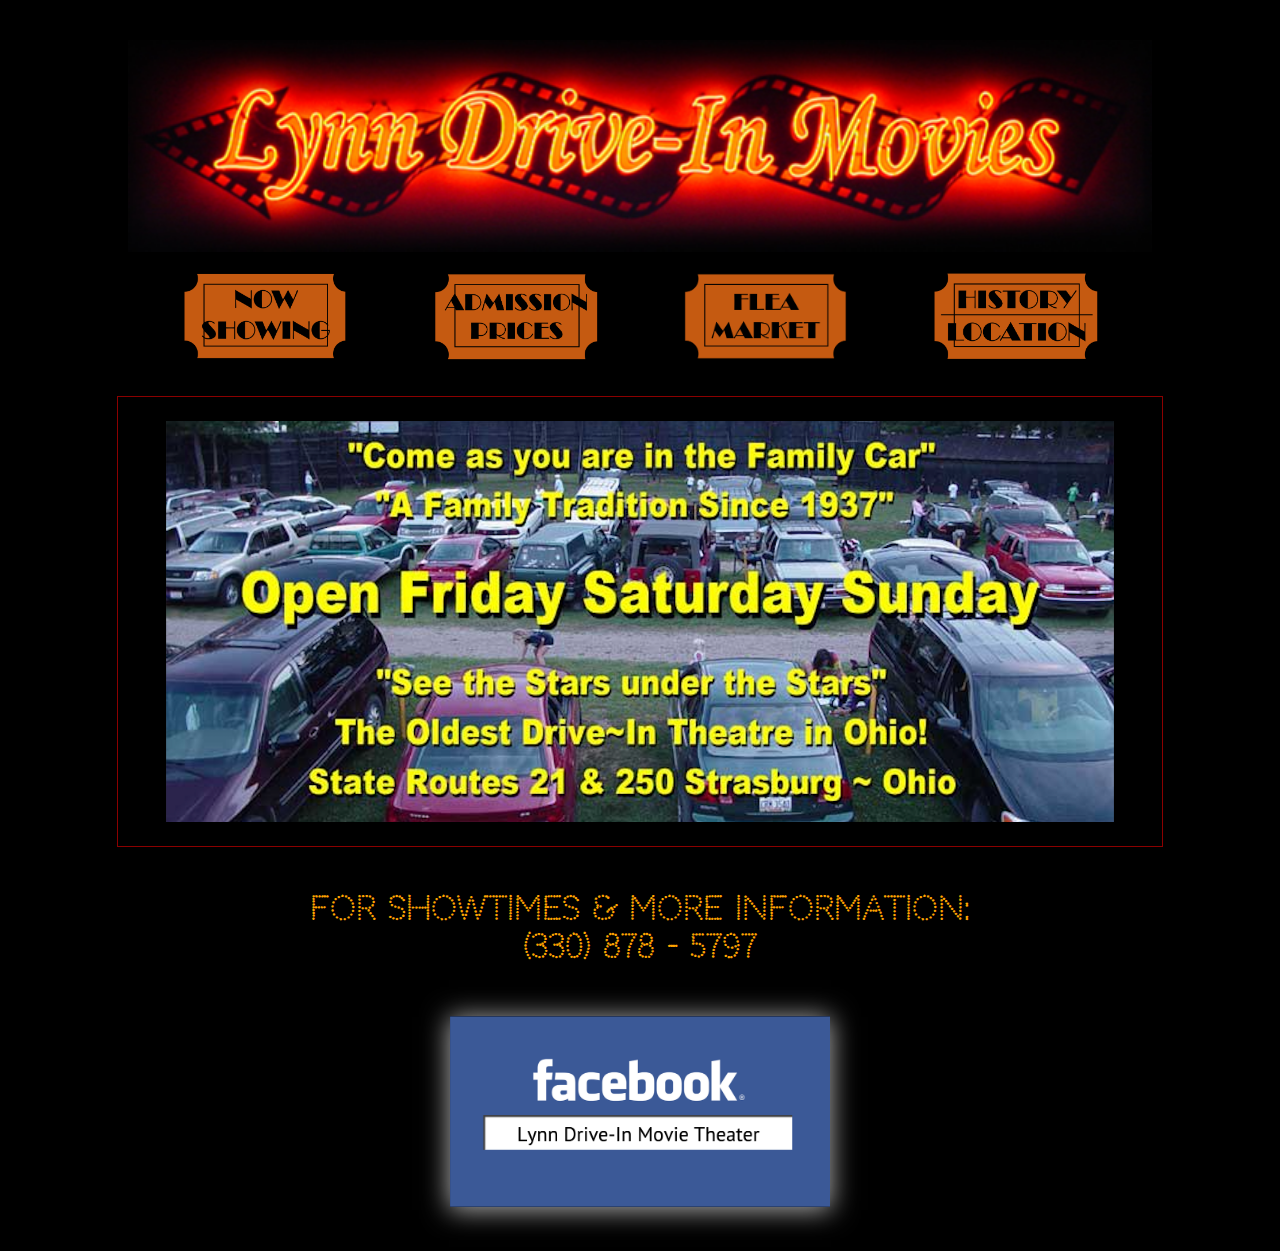
<file: index.html>
<!DOCTYPE html>
<html>
    <head>
        <meta charset="utf-8">
        
        <title>Lynn Drive In!</title>
        <link rel="shortcut icon" type="image/png" href="/img/favicon.ico"/>
    
        <!-- stylesheet -->
        <link rel="stylesheet" href="css/main.css">
        
        <!-- fonts -->
        <link rel="preconnect" href="https://fonts.gstatic.com">
        <link href="https://fonts.googleapis.com/css2?family=Codystar&display=swap" rel="stylesheet"> 
        <link href="https://fonts.googleapis.com/css2?family=PT+Sans&display=swap" rel="stylesheet"> 
    </head>
    
    <header>
        <a href="index.html">
            <img src="img/lynn%20header.jpg" alt="Lynn Drive In | Home"/>
        </a>
    </header>
    
    <body>
        <div class="navbar"> <!-- "NAVBAR" -->
            <a href="now-showing.html"><img src="img/nav/now-showing.png"></a>
            <a href="prices.html"><img src="img/nav/prices.png"></a>
            <a href="flea-market.html"><img src="img/nav/flea-market.png"></a>
            <a href="location-history.html"><img src="img/nav/history-location.png"></a>
        </div>
        
        <div class="welcome">
            <img src="img/welcome.png" class="image">
        </div>
        
        <div>
            <h1>
                For Showtimes &amp; More Information: <br/> <a href="tel:3308785797">(330) 878 - 5797</a>
            </h1>
            <a href="https://www.facebook.com/Lynn-Drive-In-Movie-Theatre-108622815841016/">
                <img class="facebook" src="img/lynn-movies-fb.png">
            </a>
        </div>
    </body>

</html>
</file>
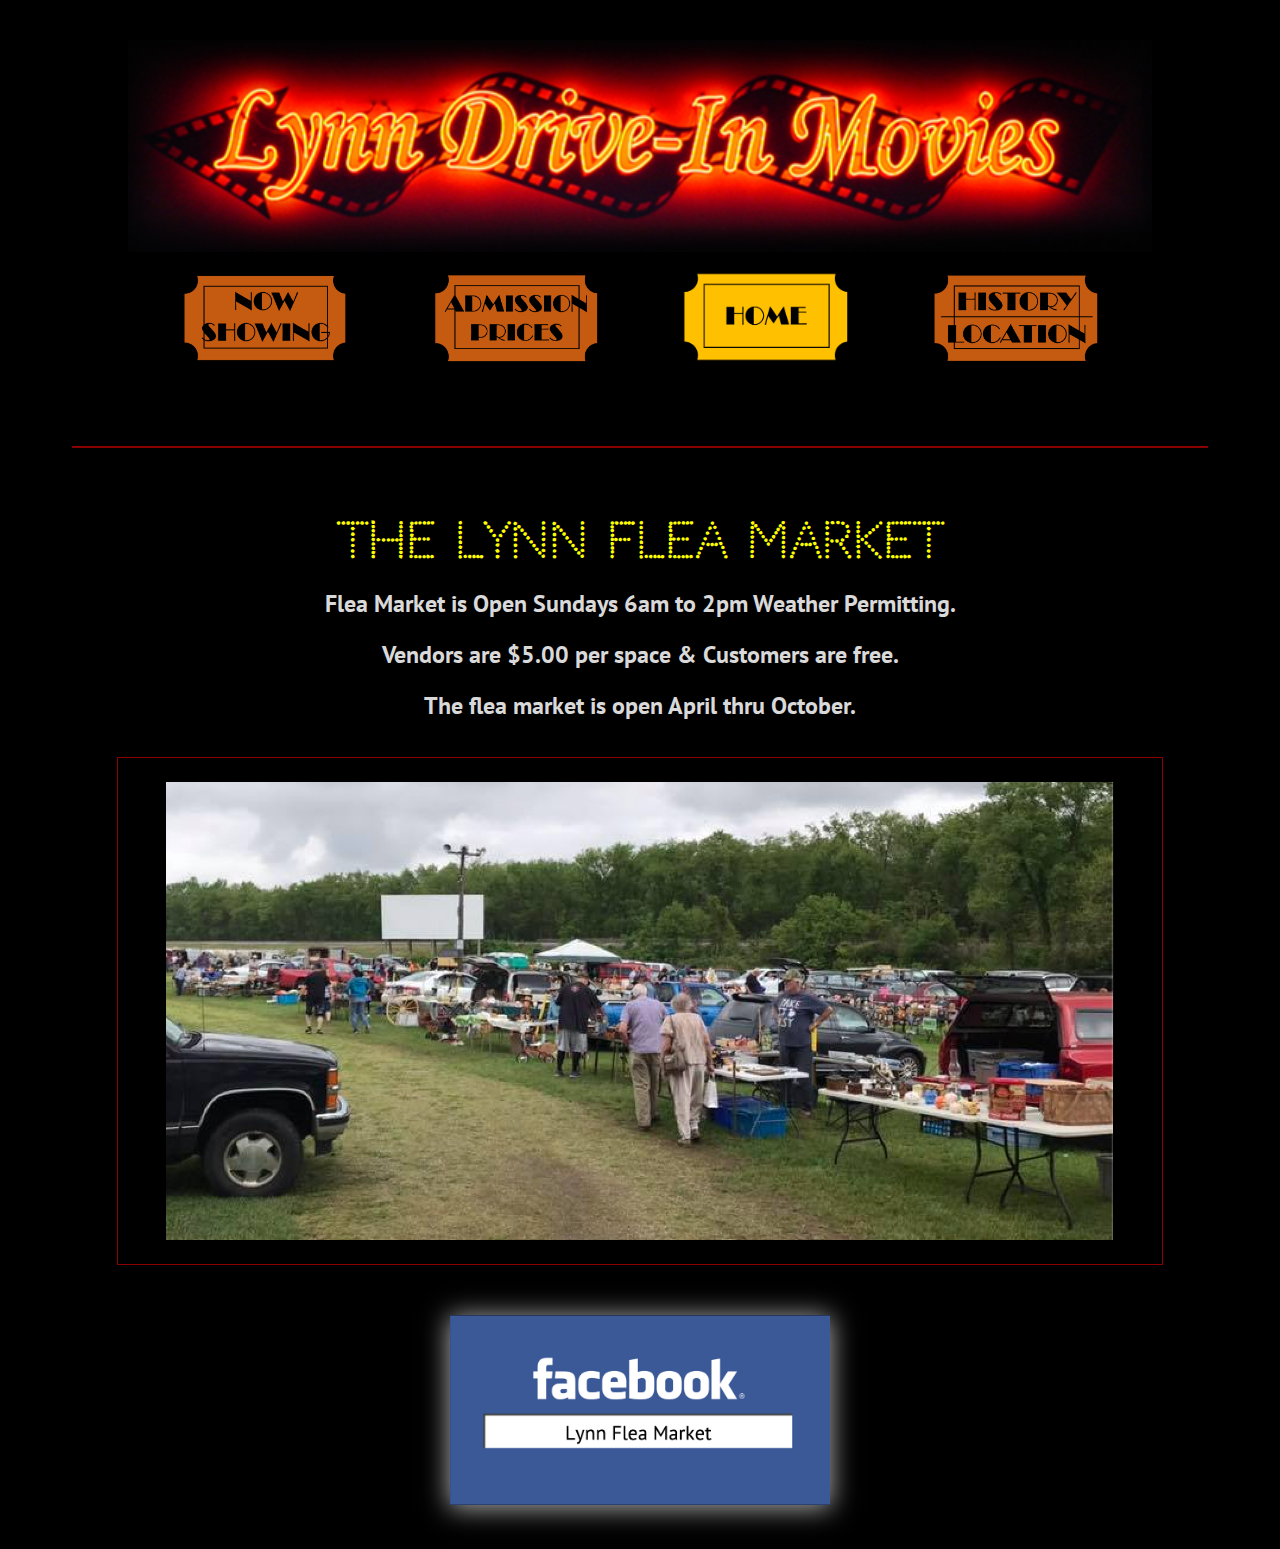
<file: flea-market.html>
<!DOCTYPE html>
<html>
    <head>
        <meta charset="utf-8">
        
        <title>Lynn Drive In! - Flea Market</title>
        <link rel="shortcut icon" type="image/png" href="/img/favicon.ico"/>
        
        <!-- stylesheet -->
        <link rel="stylesheet" href="css/main.css">
        
        <!-- fonts -->
        <link rel="preconnect" href="https://fonts.gstatic.com">
        <link href="https://fonts.googleapis.com/css2?family=Codystar&display=swap" rel="stylesheet"> 
        <link href="https://fonts.googleapis.com/css2?family=PT+Sans&display=swap" rel="stylesheet"> 
    </head>
    
    <header>
        <a href="index.html">
            <img src="img/lynn%20header.jpg" alt="Lynn Drive In | Flea Market"/>
        </a>
    </header>
    
    <body>
        <div class="navbar"> <!-- "NAVBAR" -->
            <a href="now-showing.html"><img src="img/nav/now-showing.png"></a>
            <a href="prices.html"><img src="img/nav/prices.png"></a>
            <a href="index.html"><img src="img/nav/home-yellow.png"></a>
            <a href="location-history.html"><img src="img/nav/history-location.png"></a>
        </div>
        
        <div class="flea-market">
            <hr/>
            <h3>The Lynn Flea Market</h3>
            <h2>Flea Market is Open Sundays 6am to 2pm Weather Permitting.</h2>
            <h2>Vendors are $5.00 per space &amp; Customers are free.</h2>
            <h2>The flea market is open April thru October.</h2>
            <img src="img/flea-market.png" class="image">
    
            <a href="https://www.facebook.com/groups/2284761375180477/">
                <img class="facebook" src="img/lynn-market-fb.png">
            </a>
        </div>
    </body>

</html>
</file>
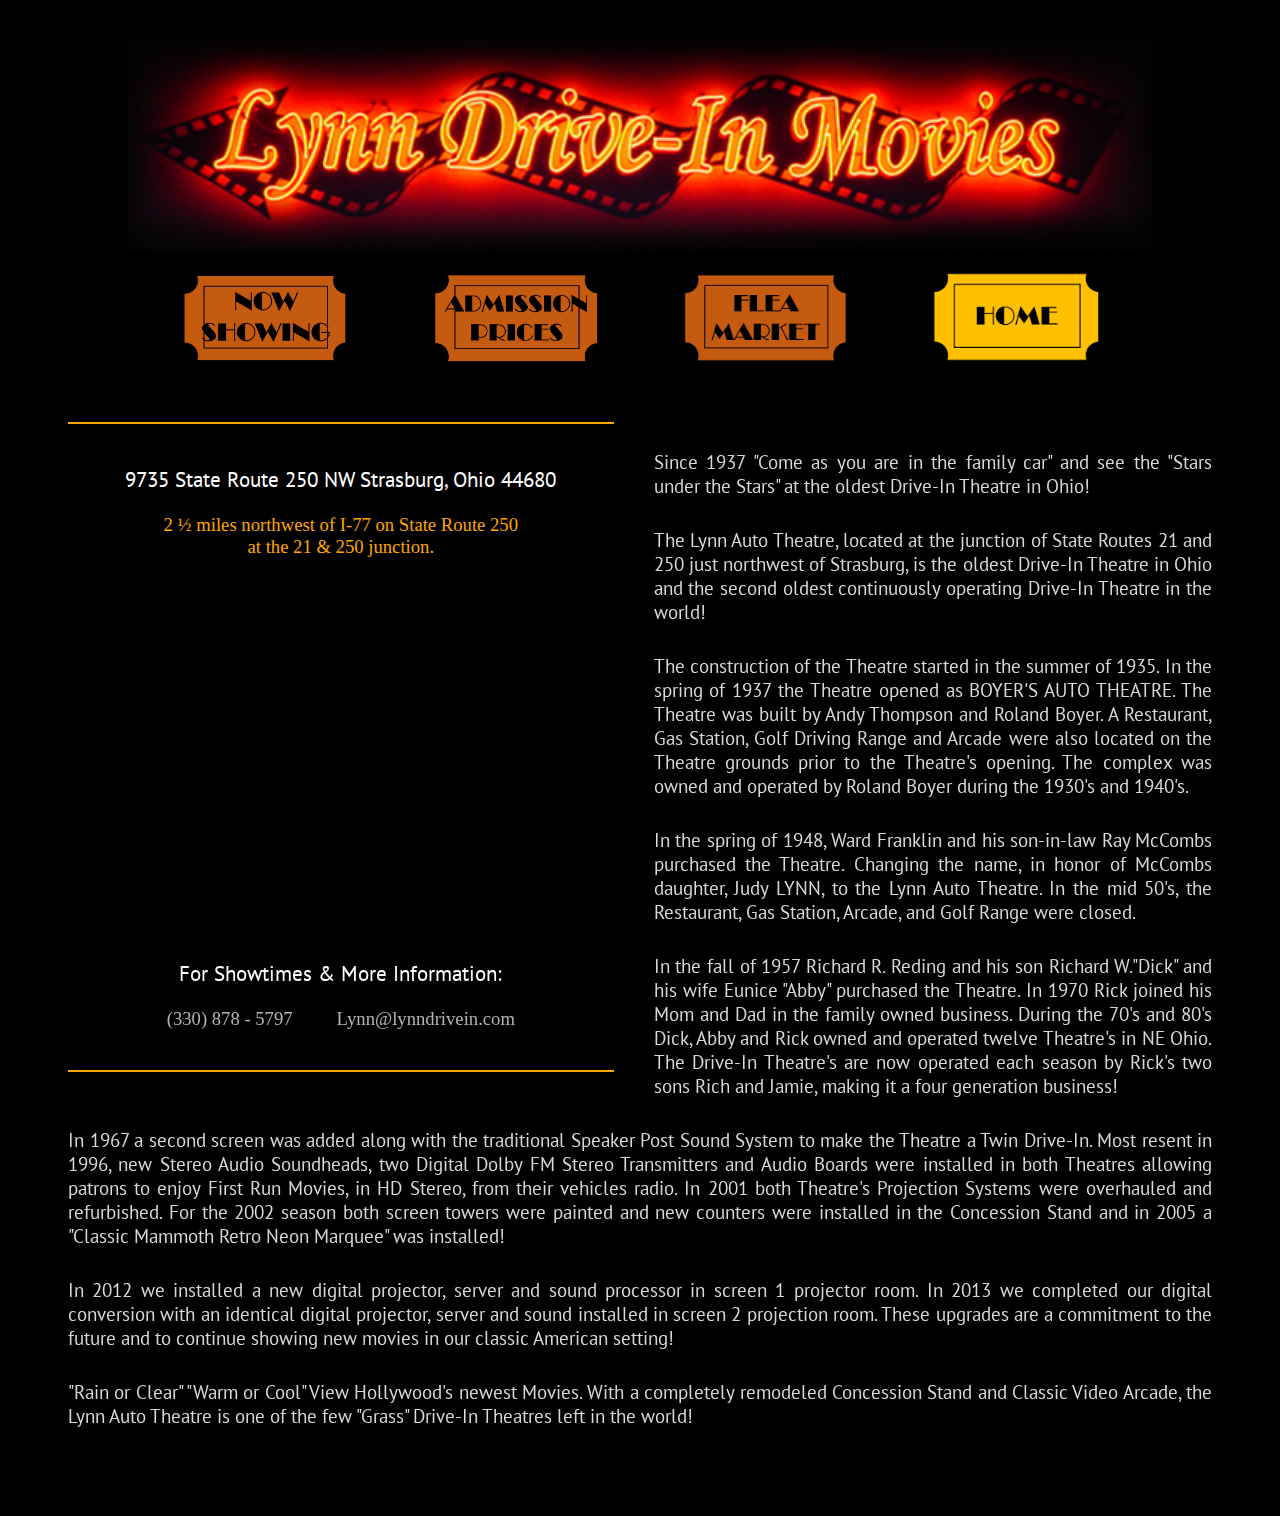
<file: location-history.html>
<!DOCTYPE html>
<html>
    <head>
        <meta charset="utf-8">
        
        <title>Lynn Drive In! - Location &amp; History</title>
        <link rel="shortcut icon" type="image/png" href="/img/favicon.ico"/>
        
        <!-- stylesheet -->
        <link rel="stylesheet" href="css/main.css">
        
        <!-- fonts -->
        <link rel="preconnect" href="https://fonts.gstatic.com" crossorigin>
        <link href="https://fonts.googleapis.com/css2?family=PT+Sans&display=swap" rel="stylesheet"> 
    </head>
    
    <header>
        <a href="index.html">
            <img src="img/lynn%20header.jpg" alt="Lynn Drive In | Location & History"/>
        </a>
    </header>
    
    <body>
        <div class="navbar"> <!-- "NAVBAR" -->
            <a href="now-showing.html"><img src="img/nav/now-showing.png"></a>
            <a href="prices.html"><img src="img/nav/prices.png"></a>
            <a href="flea-market.html"><img src="img/nav/flea-market.png"></a>
            <a href="index.html"><img src="img/nav/home-yellow.png"></a>
        </div>
        
        <div class="location">
            <p class="address">9735 State Route 250 NW Strasburg, Ohio 44680</p>
            <a class="directions" href="https://goo.gl/maps/DuYXH1fbegmmy2oi7">2 &frac12; miles northwest of I-77 on State Route 250 at the 21 &amp; 250 junction.</a>
            <iframe src="https://www.google.com/maps/embed?pb=!1m18!1m12!1m3!1d3028.2449068074334!2d-81.54620628493134!3d40.624480650902704!2m3!1f0!2f0!3f0!3m2!1i1024!2i768!4f13.1!3m3!1m2!1s0x88371fbc055334b1%3A0xe9e446339db7a7c5!2sLynn%20Auto%20Drive%20In%20Theatre!5e0!3m2!1sen!2sus!4v1624328526552!5m2!1sen!2sus" width="450" height="350" style="border:0;" allowfullscreen="" loading="lazy"></iframe>
            <p class="more-info">For Showtimes &amp; More Information:</p>
            <a class="phone-num" href="tel:3308785797">(330) 878 - 5797</a>
            <a class="email" href="mailto:Lynn@lynndrivein.com">Lynn@lynndrivein.com</a>
        </div>
        
        <div class="history">
            <p>Since 1937 "Come as you are in the family car" and see the "Stars under the Stars" at the oldest Drive-In Theatre in Ohio!</p>
            
            <p>The Lynn Auto Theatre, located at the junction of State Routes 21 and 250 just northwest of Strasburg, is the oldest Drive-In Theatre in Ohio and the second oldest continuously operating Drive-In Theatre in the world!</p>
            
            <p>The construction of the Theatre started in the summer of 1935. In the spring of 1937 the Theatre opened as BOYER'S AUTO THEATRE. The Theatre was built by Andy Thompson and Roland Boyer. A Restaurant, Gas Station, Golf Driving Range and Arcade were also located on the Theatre grounds prior to the Theatre's opening. The complex was owned and operated by Roland Boyer during the 1930's and 1940's.</p>
            
            <p>In the spring of 1948, Ward Franklin and his son-in-law Ray McCombs purchased the Theatre. Changing the name, in honor of McCombs daughter, Judy LYNN, to the Lynn Auto Theatre. In the mid 50's, the Restaurant, Gas Station, Arcade, and Golf Range were closed.</p>
            
            <p>In the fall of 1957 Richard R. Reding and his son Richard W."Dick" and his wife Eunice "Abby" purchased the Theatre. In 1970 Rick joined his Mom and Dad in the family owned business. During the 70's and 80's Dick, Abby and Rick owned and operated twelve Theatre's in NE Ohio. The Drive-In Theatre's are now operated each season by Rick's two sons Rich and Jamie, making it a four generation business!</p>
            
            <p>In 1967 a second screen was added along with the traditional Speaker Post Sound System to make the Theatre a Twin Drive-In. Most resent in 1996, new Stereo Audio Soundheads, two Digital Dolby FM Stereo Transmitters and Audio Boards were installed in both Theatres allowing patrons to enjoy First Run Movies, in HD Stereo, from their vehicles radio. In 2001 both Theatre's Projection Systems were overhauled and refurbished. For the 2002 season both screen towers were painted and new counters were installed in the Concession Stand and in 2005 a "Classic Mammoth Retro Neon Marquee" was installed!</p>
            
            <p>In 2012 we installed a new digital projector, server and sound processor in screen 1 projector room. In 2013 we completed our digital conversion with an identical digital projector, server and sound installed in screen 2 projection room. These upgrades are a commitment to the future and to continue showing new movies in our classic American setting!</p>
            
            <p>"Rain or Clear" "Warm or Cool" View Hollywood's newest Movies. With a completely remodeled Concession Stand and Classic Video Arcade, the Lynn Auto Theatre is one of the few "Grass" Drive-In Theatres left in the world!</p>
        </div>
        
    </body>

</html>
</file>
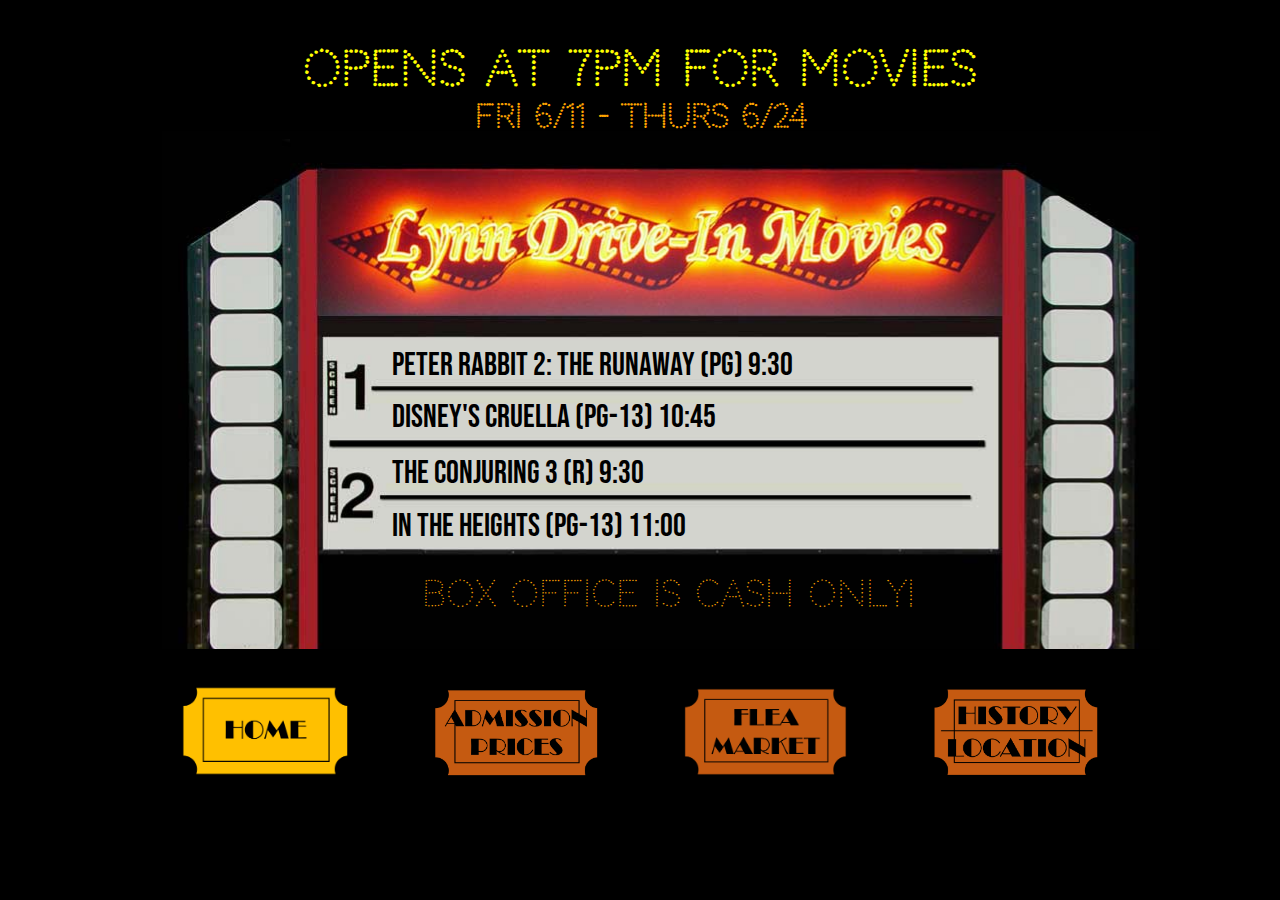
<file: now-showing.html>
<!DOCTYPE html>
<html>
    <head>
        <meta charset="utf-8">
        
        <title>Lynn Drive In! - Now Showing</title>
        <link rel="shortcut icon" type="image/png" href="/img/favicon.ico"/>
        
        <!-- stylesheet -->
        <link rel="stylesheet" href="css/main.css">
        
        <!-- fonts -->
        <link rel="preconnect" href="https://fonts.gstatic.com">
        <link href="https://fonts.googleapis.com/css2?family=Codystar&display=swap" rel="stylesheet"> 
        <link href="https://fonts.googleapis.com/css2?family=Bebas+Neue&display=swap" rel="stylesheet"> 
    </head>
    
    <body>
        <h3 class="now-showing-page">Opens at 7pm for Movies</h3>
        <h1 class="now-showing-page">FRI 6/11 - Thurs 6/24</h1>
        
        <!-- "MARQUEE" -->
        <div class="marquee">
            <p class="screen-one-movie-one">PETER RABBIT 2: THE RUNAWAY (PG) 9:30</p>
            <p class="screen-one-movie-two">Disney's CRUELLA (PG-13) 10:45</p>
            <p class="screen-two-movie-one">THE CONJURING 3 (R) 9:30</p>
            <p class="screen-two-movie-two">IN THE HEIGHTS (PG-13) 11:00</p>
            
            <p class="box-office">BOX OFFICE IS CASH ONLY!</p>
        </div>
        
        <!-- "NAVBAR" -->
        <div class="navbar now-showing-page"> 
            <a href="index.html"><img src="img/nav/home-yellow.png"></a>
            <a href="prices.html"><img src="img/nav/prices.png"></a>
            <a href="flea-market.html"><img src="img/nav/flea-market.png"></a>
            <a href="location-history.html"><img src="img/nav/history-location.png"></a>
        </div>  
    </body>

</html>
</file>
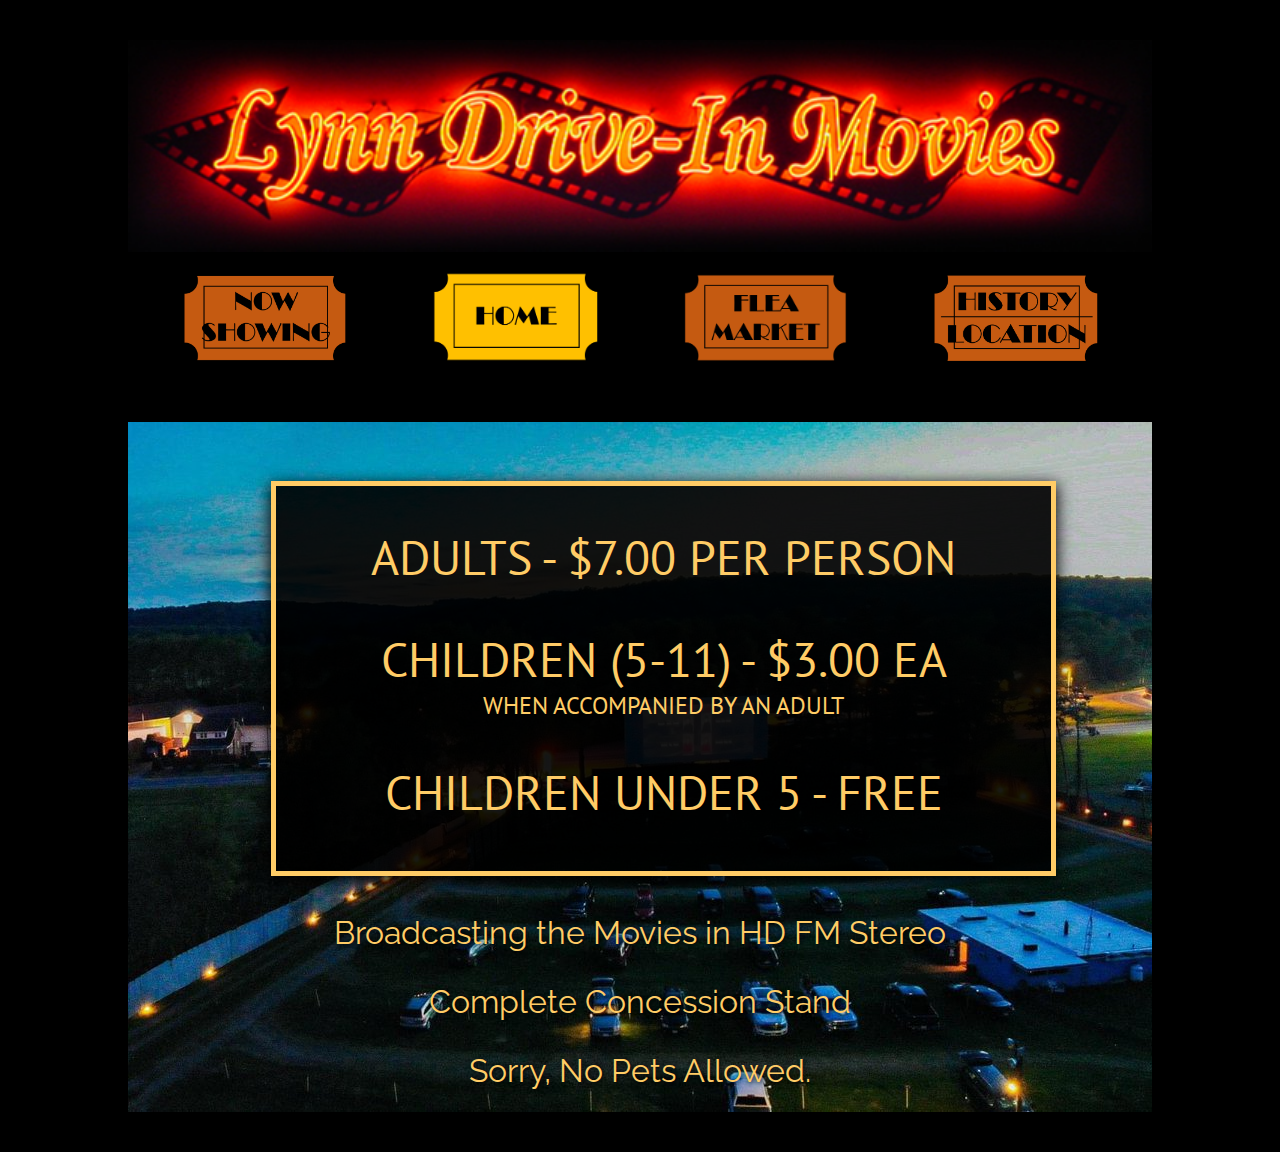
<file: prices.html>
<!DOCTYPE html>
<html>
    <head>
        <meta charset="utf-8">
        
        <title>Lynn Drive In! - Prices</title>
        <link rel="shortcut icon" type="image/png" href="/img/favicon.ico"/>
        
        <!-- stylesheet -->
        <link rel="stylesheet" href="css/main.css">
        
        <!-- fonts -->
        <link rel="preconnect" href="https://fonts.gstatic.com" crossorigin>
        <link href="https://fonts.googleapis.com/css2?family=PT+Sans&display=swap" rel="stylesheet"> 
        <link href="https://fonts.googleapis.com/css2?family=Raleway:wght@100&display=swap" rel="stylesheet"> 
    </head>
    
    <header class="prices">
        <a href="index.html">
            <img src="img/lynn%20header.jpg" alt="Lynn Drive In | Admission Prices"/>
        </a>
    </header>
    
    <body>
        <div class="navbar"> <!-- "NAVBAR" -->
            <a href="now-showing.html"><img src="img/nav/now-showing.png"></a>
            <a href="index.html"><img src="img/nav/home-yellow.png"></a>
            <a href="flea-market.html"><img src="img/nav/flea-market.png"></a>
            <a href="location-history.html"><img src="img/nav/history-location.png"></a>
        </div>
        
        <div class="prices-page">
            <div class="content">
                <p>Adults - &dollar;7.00 per Person</p>
                <p>Children &#40;5-11&#41; - &dollar;3.00 ea</p>
                <p class="children-warning">when accompanied by an adult</p>
                <p>Children under 5 - Free</p>
            </div>
            <div class="more-info">
                <p>Broadcasting the Movies in HD FM Stereo</p>
                <p>Complete Concession Stand</p>
                <p>Sorry, No Pets Allowed.</p>
            </div>
        </div>  
    </body>

</html>
</file>
<file: css/main.css>
/* CSS for LynnProj.01 */

html {
    background: #000000;
    width: 100vw;
    display: flex;
    align-content: center;
    justify-content: center;
    text-align: center;
    margin-top: 2rem;
    margin-bottom: 2rem;
    color: white;
}

body .history-location{
    display: block;
}

hr {
    border: 0.5pt solid darkred;
    margin: 4rem;
}

header {
    width: 100%;
    margin-bottom: 1rem;
    text-align: center;
}

header img {
    width: 1024px;
    min-width: 30rem;
}


.navbar {
    width: 100%;
    text-align: center;
}

.navbar img {
    width: 13vw;
    min-width: 9rem;
    margin-right: 2.5rem;
    margin-left: 2.5rem;
    margin-bottom: 1rem;
}

.navbar img:hover {
    opacity: 0.75;
    cursor: pointer;
    
    /* change img's to transparent pngs and use box shadows on hover 
            rather than opacity shift */
    /*box-shadow: 0px 0px 15px 10px rgba(255,202,60,0.57);*/
}

.navbar.now-showing-page {
    margin-top:20px;
}

.image{
    width: 75%;
    padding: 1.5rem 3rem;
    margin-top: 1rem;
    margin-bottom: 1rem;
    border: 1pt solid darkred;
}

body h1{
    font-family: 'Codystar', cursive;
    color: orange;
    font-size: 2rem;
}

body h1 a {
    color: orange;
    text-decoration: none;
}

body h1 a:hover {
    color: yellow;
}

body h3 {
    color: yellow;
    font-family: 'Codystar', cursive;
    font-size: 3rem;
    margin-top: 1rem;
    margin-bottom: 1rem;
}

.flea-market {
    margin-top: 40px;
}

.flea-market h2 {
    font-family: 'PT Sans', sans-serif;
    color: #d9d9d9;
}

body h1.now-showing-page {
    margin-top: 0;
}

body h3.now-showing-page {
    margin-bottom: 0;
    margin-top: 0;
}

.marquee {
    background-image: url("../img/Marquee.jpg");
    background-repeat: no-repeat;
    height: 88%;
    position: relative;
    min-height: 350px;
    left: 2.1%;
    top: -17px;
    margin-top: -8px;
    color: black;
}

.marquee p {
    font-family: 'Bebas Neue', cursive;
    font-size: 24pt
}

.screen-one-movie-one {
    position: absolute;
    top: 183px;
    left: 230px;
}

.screen-one-movie-two {
    position: absolute;
    top: 235px;
    left: 230px;
}

.screen-two-movie-one {
    position: absolute;
    top: 291px;
    left: 230px;
}

.screen-two-movie-two {
    position: absolute;
    top: 344px;
    left: 230px;
}

.marquee > p:last-child {
    position: absolute;
    top:405px;
    left:260px;
    font-family: 'Codystar', cursive;
    color: orange;
    font-size: 2.25rem;
}

.marquee > p:last-child:hover {
    color: yellow;
}


.location {
    float: left;
    margin: 40px 60px;
    margin-right: 40px;
    padding-top: 20px;
    padding-bottom: 40px;
    border-top: 2px solid orange;
    border-bottom: 2px solid orange;
}

.history {
    display: inline;
    padding: 20px;
    padding-top: 30px;
    text-align: left;
}

.history > p:first-child{
    padding-top:20px;
}

.history p {
    font-family: 'PT Sans', sans-serif;
    color: #d9d9d9;
    margin: 30px 60px;
    font-size: 14pt;
    text-align: justify;
}

.address {
    font-size: 16pt;
    font-family: 'PT Sans', sans-serif;
}

.directions {
    color: orange;
    font-size: 14pt;
    max-width: 68%;
    margin: 0 auto;
    margin-bottom: 25px;
    text-decoration: none;
    display: block;
}

.directions:hover {
    color: yellow;
}

.more-info {
    font-size: 16pt;
    font-family: 'PT Sans', sans-serif;
}

.phone-num {
    color: #b3b3b3;
    text-decoration: none;
    font-size: 14pt;
}

.phone-num:hover{
    color: yellow;
    font-weight: bold;
    font-size: 14.5pt;
}

.email {
    display:inline;
    color: #b3b3b3;
    text-decoration: none;
    margin-left: 40px;
    font-size: 14pt;
}

.email:hover {
    color: yellow;
    cursor: pointer;
    font-weight: bold;
}

.prices-page {
    position: relative;
    background-image: url("../img/admission-img2.jpg");
    width: 100%;
    height: 690px;
    margin-top: 40px;
}

.prices-page .content {
    position: absolute;
    top: 59px;
    left: 14%;
    background-color: rgba(0, 0, 0,0.90);
    box-shadow: 0px 4px 15px 1px #000000;
    border: solid 5px #ffcc66;
    height: 385px;
    width: 775px;
    
    text-align: center;
    color: #ffcc66;
    font-family: 'PT Sans', sans-serif;
    font-size: 36pt;
    text-transform: uppercase;
}

.prices-page .content p {
    margin: 40px 0;
}

.prices-page .content > p:nth-child(2){
    margin-bottom: 0;
}

.prices-page .content .children-warning {
    margin: 0;
    font-size: 18pt;
}

.prices-page .more-info {
    position: absolute;
    top: 460px;
    width: 100%;
    
    font-family: 'Raleway', sans-serif;
    text-align: center;
    font-size: 24pt;
    color: #ffcc66;
    text-shadow: 1px 1px 5px black;
}

.facebook {
    margin-top: 30px;
    width: 30%;
    box-shadow: 0px 2px 25px 1px #B0B0B0;
}
</file>
